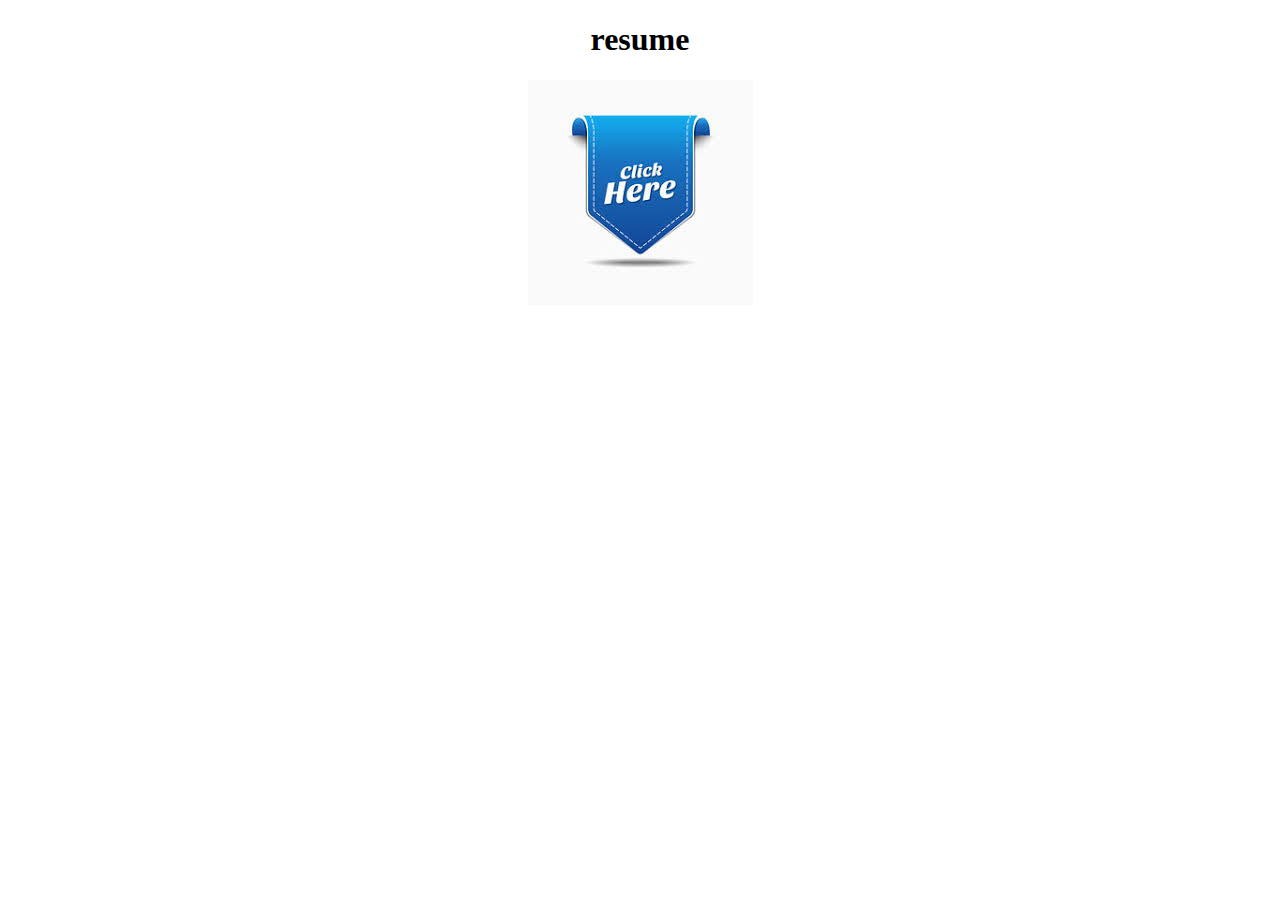
<file: index.html>
<!DOCTYPE html>
<html lang="en" dir="ltr">
  <head>
    <meta charset="utf-8">
    <title>resume bulding</title>
    <link rel="stylesheet" href="wb.css">
      <meta name= "viewport" content="width=device-width,initial-scale=1.0">
  </head>
  <body>
    <header>
      <h1>resume</h1>
      <a href="wb.html"><img src="download.jpeg" alt="image"></a>
    </header>
    <div class="parent">

    </div>

  </body>
</html>
<script type="text/javascript" src="main.js">
</script>

<!-- service worker -->
<script type="text/javascript">
if('serviceWorker' in navigator){
  navigator.serviceWorker.register("sw.js")
  .then(function(register){
    register.addEventListener('update found',function(){
      var installingsw=register.installing;
      console.log("Service worker is installing",installingsw);
    });
  })
  .catch(function(e){
  console.log("Error"+e);
});
}
else{
  console.log(" browser is not supporting service worker");
}
</script>
</file>
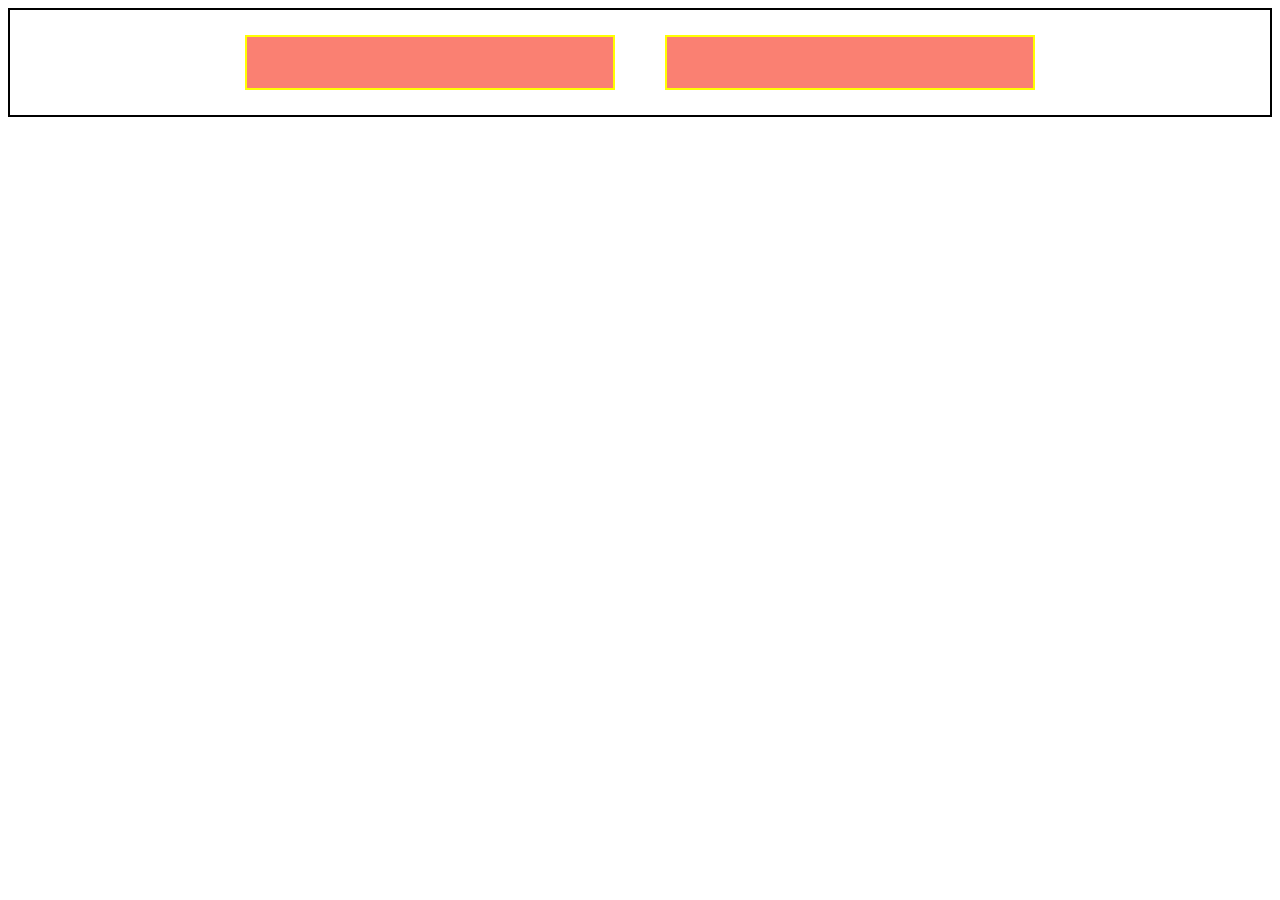
<file: resume.html>
<!DOCTYPE html>
<html lang="en" dir="ltr">
  <head>
    <meta charset="utf-8">
    <title>resume</title>
    <meta name="viewport" content="width=device-width,initial-scale=1.0">
      <link rel="stylesheet" href="wb.css">
  </head>
  <body>
<div class="main1">
    <div class="left">
    </div>
    <div class="right">
    </div>
</div>
  </body>
</html>
<script type="text/javascript">
var userdata=window.location.search.substring(1).split("&");
for(var i=0;i<userdata.length;i++){
  var dt=userdata[i].split("=");
  console.log(dt);
}
console.log(dt[1]);
//indexedDB
var request;
var open;
var tx;
var store;
var result;
var indexedDB= window.indexedDB|| window.webkitIndexedDB || window.msIndexedDB ||window.mozIndexedDB;
request=indexedDB.open("mydatabase",1);
request.onerror=function(e){
  console.log("error"+e);
}
request.onupgradeneeded=function(e){
  result=e.target.result;
  store=result.createObjectStore("resume",{keyPath:"name"});
}
request.onsuccess=function(e){
  result= e.target.result;
  tx=result.transaction("resume","readwrite");
  store=tx.objectStore("resume");
  var info=store.get(dt[1]);
  //onsuccess
  info.onsuccess=function(e){
    var finalresult=e.target.result;
    console.log(finalresult);
    personalinfo(finalresult);
    career(finalresult);
    education(finalresult.education);
  }
}
var left=document.querySelector(".left");
var right=document.querySelector(".right");
//infopersonal
function personalinfo(pi){
  var img=document.createElement("img");
  img.src="download.jpeg";
  img.alt="pi.name";
  img.height="50";
  img.width="50";
  left.appendChild(img);

  var name=document.createElement("h1");
  name.textContent=pi.name;
  left.appendChild(name);

  var email=document.createElement("p");
  email.textContent=pi.email;
  left.appendChild(email);

  var mobile=document.createElement("p");
  mobile.textContent=pi.mobile;
  left.appendChild(mobile);

}

function career(ca){
  var heading=document.createElement("h1");
  heading.textContent="Career Objective";
  right.appendChild(heading);

  var hr=document.createElement("hr");
  right.appendChild(hr);

  var career=document.createElement("p");
  career.textContent=ca.career;
  right.appendChild(career);
}
function education(edu){
  var heading=document.createElement("h1");
  heading.textContent="Educational details";
  right.appendChild(heading);

  var hr=document.createElement("hr");
  right.appendChild(hr);

   var ul =document.createElement("ul");
   right.appendChild(ul);
   for( var i in edu){
     var li=document.createElement("li");
     li.textContent=edu[i].course;
     ul.appendChild(li);

     var li=document.createElement("li");
     li.textContent=edu[i].institute;
     ul.appendChild(li);

     var li=document.createElement("li");
     li.textContent=edu[i].year;
     ul.appendChild(li);

     var li=document.createElement("li");
     li.textContent=edu[i].percentage;
     ul.appendChild(li);
}
}
</script>
</file>
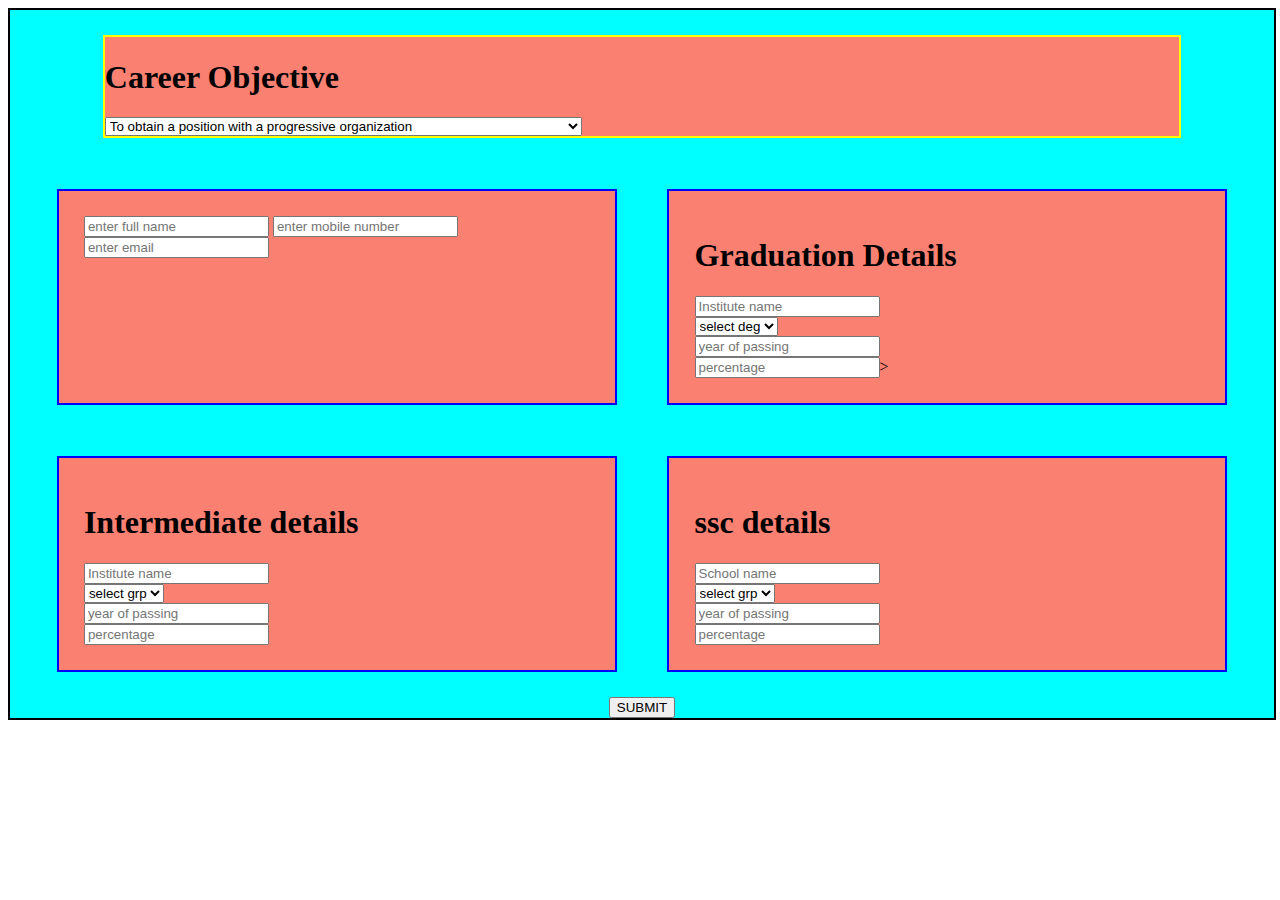
<file: wb.html>
<!DOCTYPE html>
<html lang="en" dir="ltr">
  <head>
    <meta charset="utf-8">
    <title>form</title>
    <link rel="stylesheet" href="wb.css">
  <meta name= "viewport" content="width=device-width,initial-scale=1.0">
  </head>
  <body>
  <div class="main">
    <div class="s1">
      <h1>Career Objective</h1>
      <select id="career" name="career" placeholder="Career Objective">
        <option>To obtain a position with a progressive organization </option>
          <option>To obtain a challenging, career oriented position with a progressive company.
</option>
</select>
    </div>
    <div class="s2">
      <input type="text" name="name" id="name" placeholder="enter full name">
      <input type="number" name="mobile" id="mobile" placeholder="enter mobile number">
      <input type="text" name="email" id="email" placeholder="enter email">
    </div>
    <div class="s2">
      <h1>Graduation Details</h1>
      <label for="ginst">
      <input type ="text" name="ginst" id="ginst" placeholder="Institute name">
    </label><br>
      <label for="gcourse">
        <select id="gcourse" name="gcourse">
          <option>select deg</option>
          <option>B.Tech</option>
          <option>Bsc</option>
          <option>B.Arch</option>
        </select>
      </label><br>
      <label for="gyear">
        <input type ="number" id="gyear" name="gyear" placeholder="year of passing">
      </label><br>
      <label for="gpercentage">
        <input type ="number" id="gpercentage" name="gpercentage" placeholder="percentage">>
      </label>

    </div>
    <div class="s2">
      <h1>Intermediate details</h1>
      <label for="iinst">
      <input type ="text" name="iinst" id="iinst" placeholder="Institute name">
    </label><br>
      <label for="icourse">
        <select id="icourse" name="icourse">
          <option>select grp</option>
          <option>MPC</option>
          <option>MEC</option>
          <option>HEC</option>
        </select>
      </label><br>
      <label for="iyear">
        <input type ="number" id="iyear" name="iyear" placeholder="year of passing">
      </label><br>
      <label for="ipercentage">
        <input type ="number" id="ipercentage" name="ipercentage" placeholder="percentage">
      </label>
    </div>
    <div class="s2">
      <h1> ssc details </h1>
      <label for="school">
      <input type ="text" name="school" id="school" placeholder="School name">
    </label><br>
      <label for="scourse">
        <select id="scourse" name="scourse">
          <option>select grp</option>
          <option>CBSC</option>
          <option>STATE</option>
        </select>
      </label><br>
      <label for="syear">
        <input type ="number" id="syear" name="syear" placeholder="year of passing">
      </label><br>
      <label for="spercentage">
    <input type ="number" id="spercentage" name="spercentage" placeholder="percentage">
      </label>
    </div>
  <button type="button" name="button"  onclick="submitdata()">SUBMIT</button>
  </div>

  </body>
</html>
<!---JAVA SCRIPT--->
<script type="text/javascript">
function submitdata(){
  var career = document.getElementById("career").value;
  var name;
  var mobile;
  var email;
  name= document.getElementById("name").value;
  mobile= document.getElementById("mobile").value;
   email= document.getElementById("email").value;

  var ginstitute= document.getElementById("ginst").value;
  var gyear= document.getElementById("gyear").value;
  var gcourse =document.getElementById("gcourse").value;
  var gper=document.getElementById("gpercentage").value;

  var iinstitute= document.getElementById("iinst").value;
  var iyear =document.getElementById("iyear").value;
  var icourse =document.getElementById("icourse").value;
  var iper =document.getElementById("ipercentage").value;


  var sinstitute= document.getElementById("school").value;
  var syear =document.getElementById("syear").value;
  var scourse =document.getElementById("scourse").value;
  var sper =document.getElementById("spercentage").value;

//indexedDB
var request;
var open;
var tx;
var store;
var result;
var indexedDB= window.indexedDB|| window.webkitIndexedDB || window.msIndexedDB ||window.mozIndexedDB;
request=indexedDB.open("mydatabase",1);
request.onerror=function(e){
  console.log("error"+e);
}
request.onupgradeneeded=function(e){
  result=e.target.result;
  store=result.createObjectStore("resume",{keyPath:"name"});
}
request.onsuccess=function(e){
  result= e.target.result;
  tx=result.transaction("resume","readwrite");
  store=tx.objectStore("resume");
  store.put({
    career:career,
    name:name,
    mobile:mobile,
    email:email,
    education:[
      {
        institute:ginstitute,
        course:gcourse,
        year:gyear,
        percentage:gper
      },
      {
        institute:iinstitute,
        course:icourse,
        year:iyear,
        percentage:iper
      },
      {
        institute:sinstitute,
        course:scourse,
        year:syear,
        percentage:sper
      }
    ]
  });
  window.open("index.html");
}
}
</script>
</file>
<file: wb.css>
.main{
display:flex;
flex-direction: row;
flex-wrap:wrap;
justify-content: center;
border:2px solid #000000;
width:100%;
background-color: #00FFFF;
}
.s1{
width:85%;
margin:2%;ackd
padding:2%;
border:2px solid #FFFF00;
background-color:  #FA8072;
}
.s2{
width:40%;
margin:2%;
padding:2%;
border:2px solid #0000FF;
background-color:  #FA8072;
}
select.input{
width:80%;
}
/*index.html*/
header{
text-align: center;
}
.parent{
  display:flex;
  flex-direction: row;
  justify-content: center;
}
.child{
  width:25%;
  border:1px solid #ddd;
  box-shadow:3px 3px 3px #ddd;
  padding:1%;
  margin:1%;
}


.main1{
display:flex;
flex-direction: row;
flex-wrap:wrap;
justify-content: center;
border:2px solid #000000;
}

.left{
width:25%;
margin:2%;
padding:2%;
border:2px solid #FFFF00;
background-color:  #FA8072;
}


.right{
width:25%;
margin:2%;
padding:2%;
border:2px solid #FFFF00;
background-color:  #FA8072;
}
</file>
